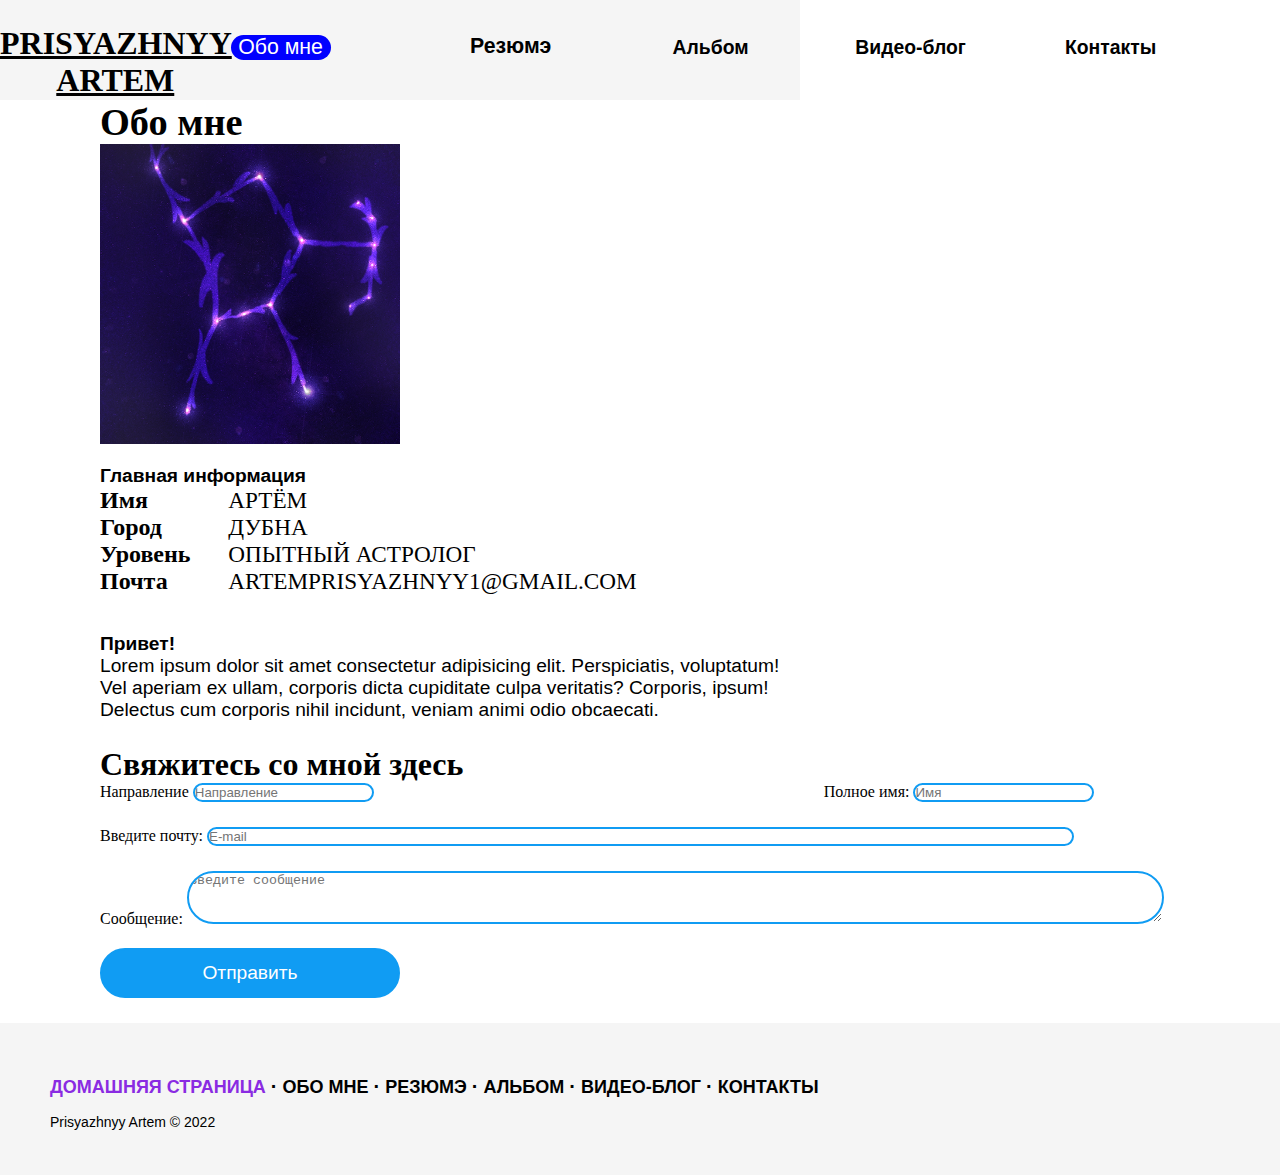
<file: index.html>
<!DOCTYPE html>
<html lang="ru">

<head>
    <meta charset="UTF-8">
    <meta http-equiv="X-UA-Compatible" content="IE=edge">
    <meta name="viewport" content="width=device-width, initial-scale=1.0">
    <title>Document</title>
    <link rel="stylesheet" type="text/css" href="style/style.css">
    <link rel="stylesheet" type="text/css" href="style/head-foot.css">
    <link rel="stylesheet" type="text/css" href="style/adaptive.css">
</head>

<body>
    <div class="All">
        <div class="All1">

        <div class="GG">

        
        <div class="shrift1">

            <label><b>Обо мне</b></label>
            <img src="images/star.jpg" height="300px">

        </div>
        <div>
            <div class="main">
                <p><b>Главная информация</b></p>
            </div>
            <div class="mo">
                <div class="m1">
                    <b>
                        <p>Имя</p>
                        <p>Город</p>
                        <p>Уровень</p>
                        <p>Почта</p>
                    </b>


                </div>
                <div class="m2">
                    <p>АРТЁМ</p>
                    <p>ДУБНА</p>
                    <p>ОПЫТНЫЙ АСТРОЛОГ</p>
                    <p>ARTEMPRISYAZHNYY1@GMAIL.COM</p>

                </div>
            </div>
            <div >
                <p class="Privet"><b>Привет!</b></p>
            </div>
            <div class="Privet1">
                <p>Lorem ipsum dolor sit amet consectetur adipisicing elit. Perspiciatis, voluptatum! Vel aperiam ex
                    ullam, corporis dicta cupiditate culpa veritatis? Corporis, ipsum! Delectus cum corporis nihil
                    incidunt, veniam animi odio obcaecati.</p>
            </div>

        </div>
        <div class="Final">
            <h1>Свяжитесь со мной здесь</h1>

            <form name="signup" action="#" method="post">
                <div class="rb1">
                    <div>

                        <label>Направление</label>
                        <input class="tab1" type="text" name="subject" placeholder="Направление" />

                    </div>
                    <div class="t2">

                        <label>Полное имя:</label>
                        <input class="tab2" type="text" name="name" placeholder="Имя" />

                    </div>
                </div>
                <div class="rb2">
                    <label>Введите почту:</label>
                    <input class="tab3" type="email" name="email" placeholder="E-mail" />
                </div>

                <div class="rb3">
                    <label>Сообщение:</label>
                    <textarea class="tab4" placeholder="Введите сообщение"></textarea>
                </div>

                <input class="tb" type="submit" name="signup" value="Отправить">

            </form>
        </div>
    </div>
    </div>
    </div>




</body>
<script src="app.js"></script>
</html>
</file>
<file: style/style.css>
.GG{
    width: 100%;
    display:contents;
    justify-content: space-around;
    align-items:initial
}
.shrift1{
    width: 200px;
    height: 340px;
    font-size: 240%;
    background-color: white;
    margin-left: 100px;
    
    

    
}
    
.main{
    font-family:'Lucida Sans', 'Lucida Sans Regular', 'Lucida Grande', 'Lucida Sans Unicode', Geneva, Verdana, sans-serif;
    margin-left: 100px;
    font-size: larger;
    margin-top: 25px;
}
.mo{
    display: flex;
}
.m1{
    font-size: 150%;
    margin-left: 100px;
    width: 100;
 
}
.m2{

    font-size: 145%;
    margin: 0cm 1cm;
}
.Privet{
    font-family:'Lucida Sans', 'Lucida Sans Regular', 'Lucida Grande', 'Lucida Sans Unicode', Geneva, Verdana, sans-serif;
    margin-left: 100px;
    margin-top: 1cm;
    font-size: larger;
}
.Privet1{
    font-family:'Lucida Sans', 'Lucida Sans Regular', 'Lucida Grande', 'Lucida Sans Unicode', Geneva, Verdana, sans-serif;
    margin: 0cm 100px;
    font-size: larger;
    width: 700px;
}
.Final{
    margin-left: 100px;
    margin-top: 25px;
}
.rb1{
    
    display: flex;
    
    
  
}
.rb2{
    margin-top: 25px;
}
.rb3{
    margin-top: 25px;
    
}
.tab1{
    border: 2pt solid rgb(16, 156, 243);  
    border-radius: 20pt;
}
.t2{
    margin-left: 450px;

}
.tab2{
    border: 2pt solid rgb(16, 156, 243);  
    border-radius: 20pt;
}
.tab3{
    border: 2pt solid rgb(16, 156, 243);  
    border-radius: 20pt;
    width: 650pt;
}
.tab4{
    border: 2pt solid rgb(16, 156, 243);  
    border-radius: 20pt;
    width: 733pt;
    height: 40pt;
}
.tb{
    background-color: rgb(16, 156, 243);
    color: white;
    border: 2pt solid rgb(16, 156, 243);
    border-radius: 20pt;
    margin-top: 20px;
    width: 300px;
    height:50px;
    font-size: larger;
}
</file>
<file: style/head-foot.css>
* {

box-sizing: border-box;
margin: 0;
padding: 0;
}



.shrift
{font-family: Georgia, 'Times New Roman', Times, serif;
    text-align: center;
    
    text-decoration: underline;
    height: 50px;
    width: 1400px;
}
   



.container{
    display: flex;
    justify-content: space-around;
    align-items: center;
    text-align: center;
    width: 100%;
    height: 100px;
    background-color: whitesmoke;   
}


.S{
    display: flex;
    justify-content: space-around;
    align-items: center;
    font-size: 110%;
    font-family: 'Gill Sans', 'Gill Sans MT', Calibri, 'Trebuchet MS', sans-serif;
    margin-bottom: 2pt;
 
}
.S0{
    background-color: blue;
    color: azure;
    border-radius: 20pt;
    width: 100px;
    margin-right:60pt ;
    
}
.S2:hover{
    color: aqua;
    background-color: black;
    border-radius: 20pt;
    margin-top: 0px;
    
}
.S1{
    color: white;
    margin: 0cm 0pt ;
    text-decoration: none;
    width: 500px;
    
    
}
.S2{
    color: black;
    font-weight: bold;
    text-decoration: none;
    font-size:110%;
    width: 200px;
    
}
.footer-distributed {
    width: 100%;
    margin-top: 25px;
    display: inline-block;
    
    background-color: whitesmoke;
    
    box-sizing: border-box;
    text-align: left;
    font: normal 16px sans-serif;
    padding: 45px 50px;
}

.footer-distributed .footer-left p {
    color: black;
    font-size: 14px;
    margin: 0;
}


.footer-distributed p.footer-links {
    font-size: 18px;
    font-weight: bold;
    color: black;
    margin: 0 0 10px;
    padding: 0;
    transition: ease .25s;
    text-transform: uppercase;
}

.footer-distributed p.footer-links a {
    display: inline-block;
    line-height: 1.8;
    text-decoration: none;
    color: inherit;
    transition: ease .25s;
}

.footer-distributed .footer-links a:before {
    content: "·";
    font-size: 20px;
    left: 0;
    color: black;
    display: inline-block;
    padding-right: 5px;
}

.footer-distributed .footer-links .link-1:before {
    content: none;
}
.footer-distributed .footer-links .link-1{
    color: blueviolet;
}
</file>
<file: style/adaptive.css>
@media only screen and (max-width:1400px){
    header{
        background-color:wheat ;
        width: 800px;
    }
}
</file>
